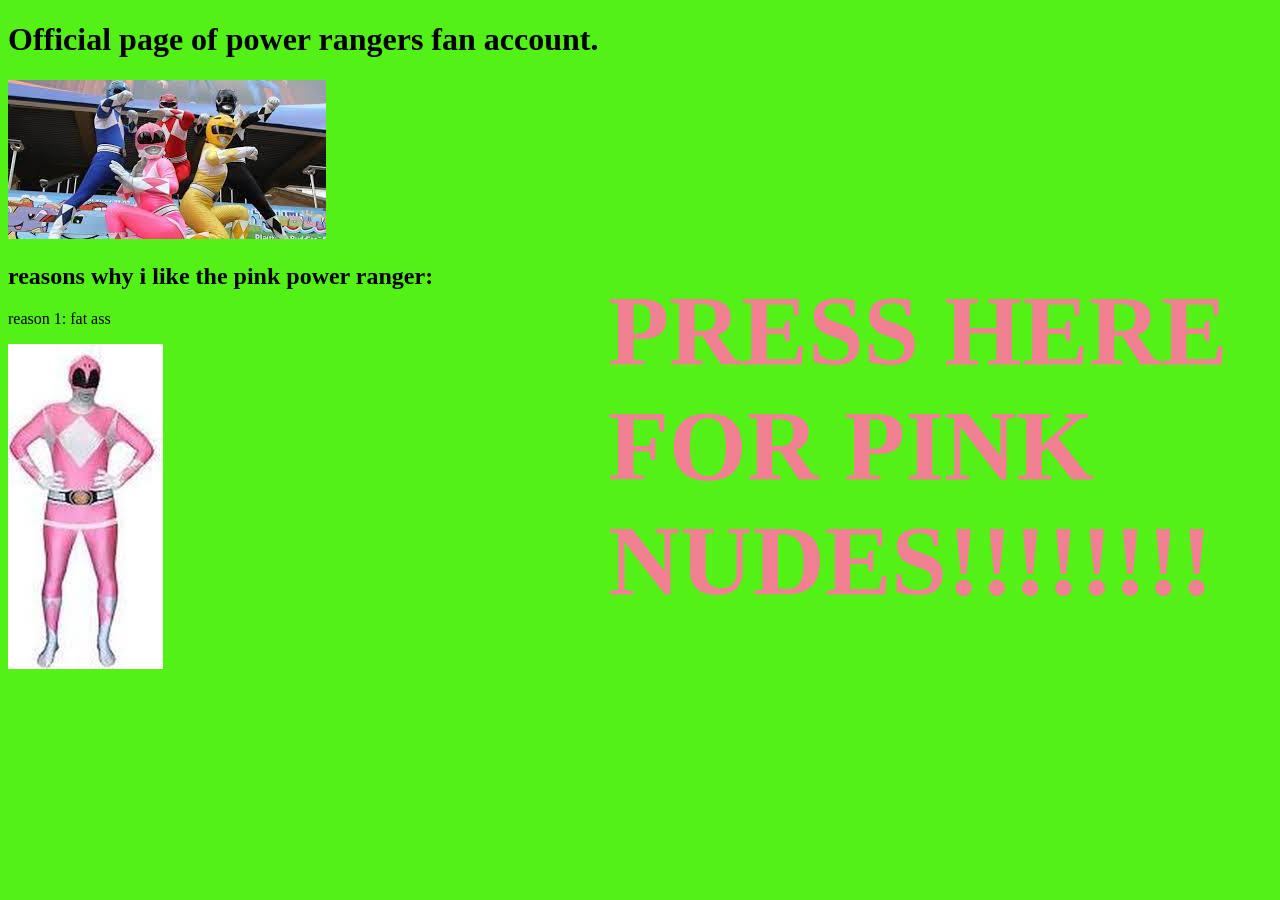
<file: index.html>
<!DOCTYPE html>
<html lang="en">
<head>
    <meta charset="UTF-8">
    <meta http-equiv="X-UA-Compatible" content="IE=edge">
    <meta name="viewport" content="width=device-width, initial-scale=1.0">
    <link rel="stylesheet" href="style.css">
    <title></title>
</head>
<body>
    <h1>Official page of power rangers fan account.</h1>

    <img src="img/download (2).jfif" alt="">

    <h2>reasons why i like the pink power ranger:</h2>
    <p>reason 1: fat ass</p>
    <img src="img/pink.jfif" alt="" >


    <h2 class="nude"><a href="haram.html">PRESS HERE FOR PINK NUDES!!!!!!!!</a></h2>
</body>
</html>
</file>
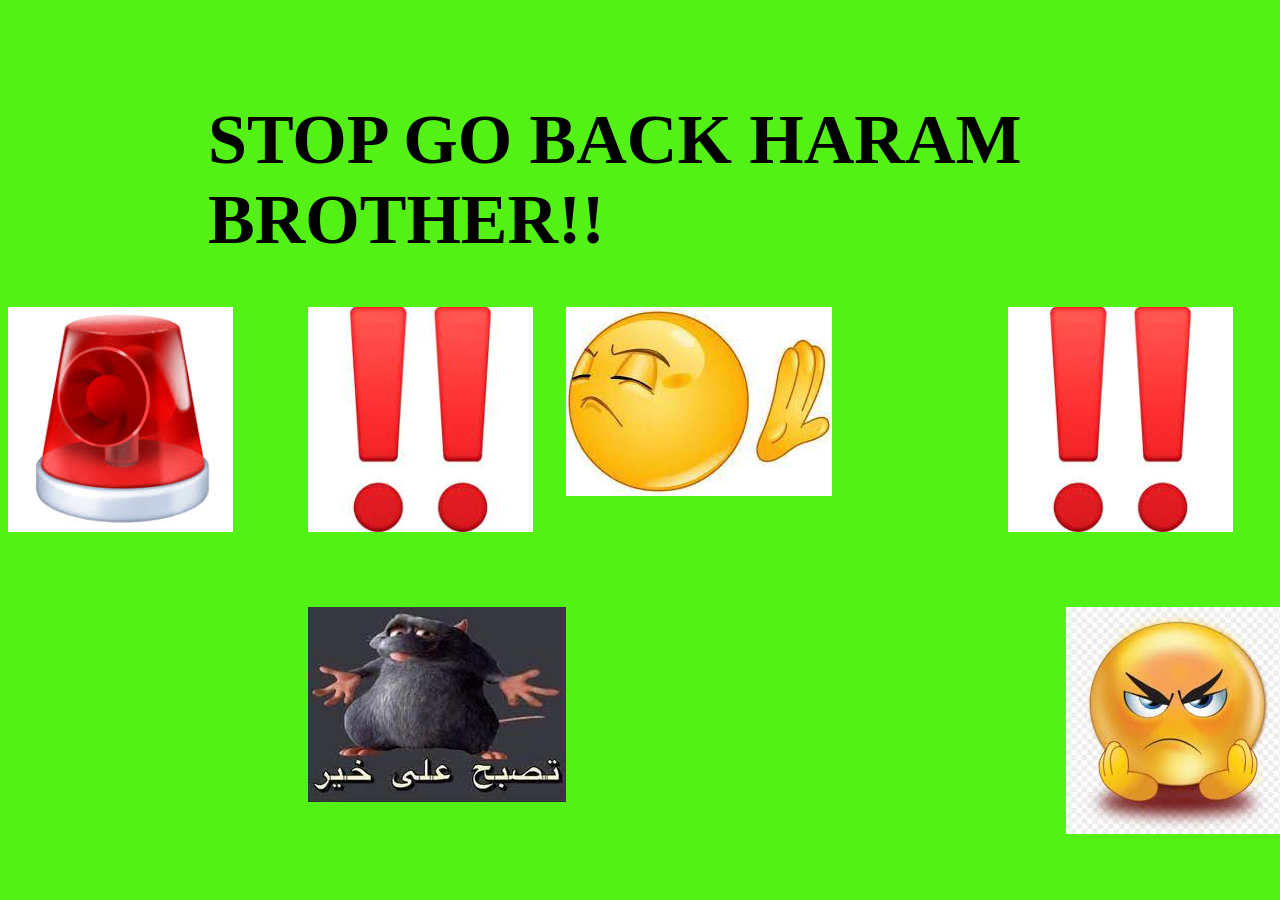
<file: haram.html>
<!DOCTYPE html>
<html lang="en">
<head>
    <meta charset="UTF-8">
    <meta http-equiv="X-UA-Compatible" content="IE=edge">
    <meta name="viewport" content="width=device-width, initial-scale=1.0">
    <link rel="stylesheet" href="style.css">
    <title>Document</title>
</head>
<body>
    <h1 class="haram">STOP GO BACK HARAM BROTHER!!</h1>

    <img src="img/uitroepteken.jfif" alt="" class="uitroep">  
    <img src="img/uitroepteken.jfif" alt="" class="uitroep2">
    <img src="img/alarm.jfif" alt="" class="alarm">
    <img src="img/alarm.jfif" alt="" class="alarm2">

    <img src="img/arab.jfif" alt="" class="arab">
    <img src="img/angry.jfif" alt="" class="angry">
    <img src="img/emojino.jfif" alt="" class="no">
</body>
</html>
</file>
<file: style.css>
body{
    background-color: rgb(83, 241, 21);
}


.nude {
    position: absolute;
    margin-left: 600px;
    font-size: 100px;
    margin-top: -400px;
    text-decoration: none;
}

.nude a{
    text-decoration: none;
    color: rgb(241, 128, 147);
}

.haram {
    font-size: 70px;
    margin-top: 100px;
    margin-left: 200px;
}

.alarm2 {
    position: absolute;
    margin-left: 1300px;
}

.alarm {
    position: absolute;
    margin-right: 100px;
}

.uitroep {
    position: absolute;
    margin-left: 300px;
}

.uitroep2 {
    position: absolute;
    margin-left: 1000px;
}

.arab {
    margin-left: 300px;
    margin-top: 300px;
}

.angry {
    position: absolute;
    margin-left: 500px;
    margin-top: 300px;
}

.no {
    position: absolute;
    
}
</file>
